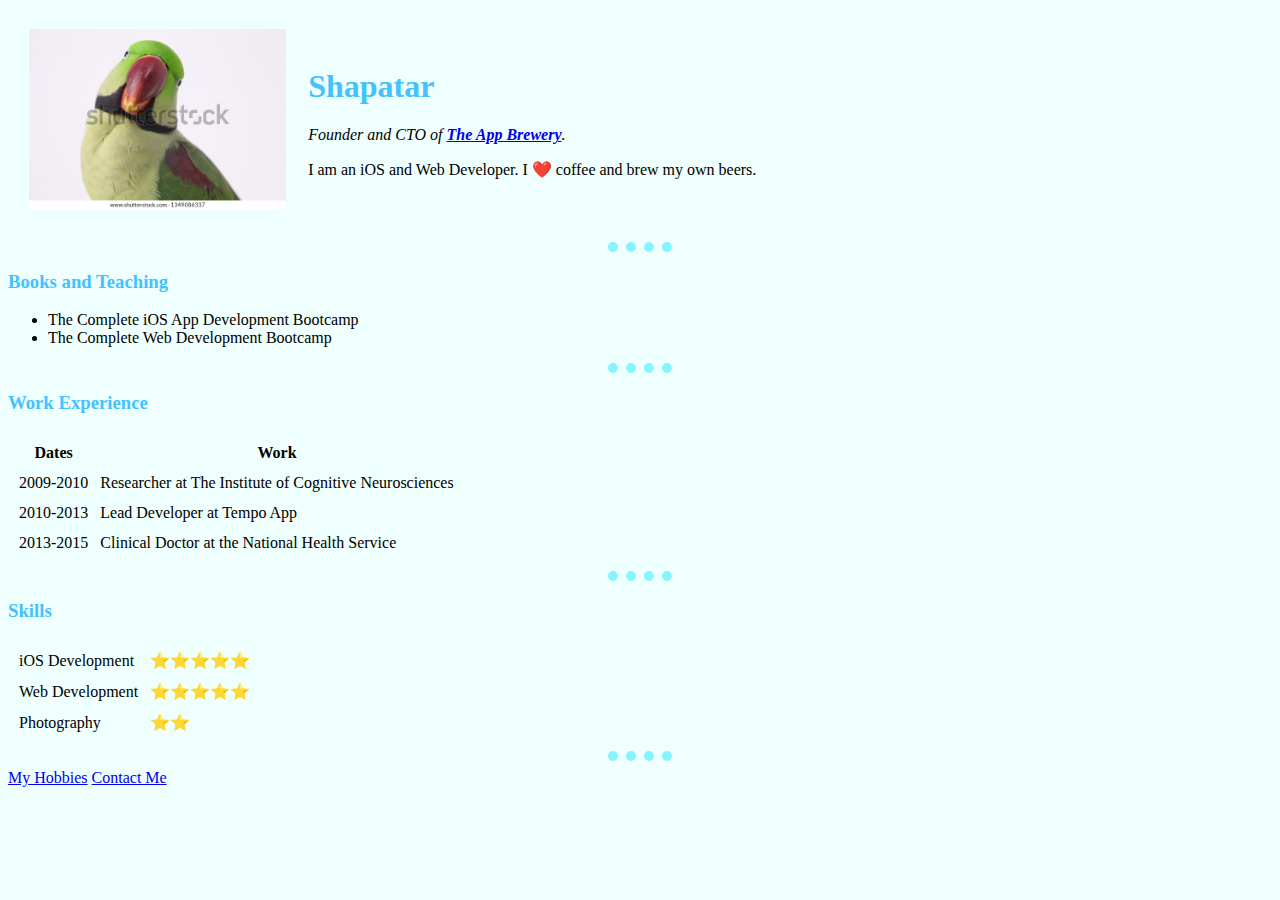
<file: index.html>
<!DOCTYPE html>
<html>
  <head>
    <meta charset="utf-8">
    <title>Shapatar's Personal Site</title>
    <link rel="stylesheet" href="css/styles.css">
  </head>

  <body>
    <table cellspacing="20">
      <tr>
        <td><img src="images/parrot.webp" alt="shapatar's profile picture"></td>
        <td><h1>Shapatar</h1>
        <p><em>Founder and CTO of <strong><a href="https://www.appbrewery.co/">The App Brewery</a></strong>.</em></p>
        <p>I am an iOS and Web Developer. I ❤️ coffee and brew my own beers.</p></td>
      </tr>
    </table>
    <hr>
    <h3>Books and Teaching</h3>
    <ul>
      <li>The Complete iOS App Development Bootcamp</li>
      <li>The Complete Web Development Bootcamp</li>
    </ul>
    <hr>
    <h3>Work Experience</h3>
    <table cellspacing="10">
      <thead>
        <tr>
          <th>Dates</th>
          <th>Work</th>
        </tr>
      </thead>
      <tbody>
        <tr>
          <td>2009-2010</td>
          <td>Researcher at The Institute of Cognitive Neurosciences</td>
        </tr>
        <tr>
          <td>2010-2013</td>
          <td>Lead Developer at Tempo App</td>
        </tr>
        <tr>
          <td>2013-2015</td>
          <td>Clinical Doctor at the National Health Service</td>
        </tr>
      </tbody>
    </table>
    <hr>
    <h3>Skills</h3>
    <table cellspacing="10">
      <tr>
        <td>iOS Development</td>
        <td>⭐️⭐️⭐️⭐️⭐️</td>
      </tr>
      <tr>
        <td>Web Development</td>
        <td>⭐️⭐️⭐️⭐️⭐️</td>
      </tr>
      <tr>
        <td>Photography</td>
        <td>⭐️⭐️</td>
      </tr>
    </table>
    <hr>
    <a href="hobbies.html">My Hobbies</a>
    <a href="contact.html">Contact Me</a>
  </body>
</html>
</file>
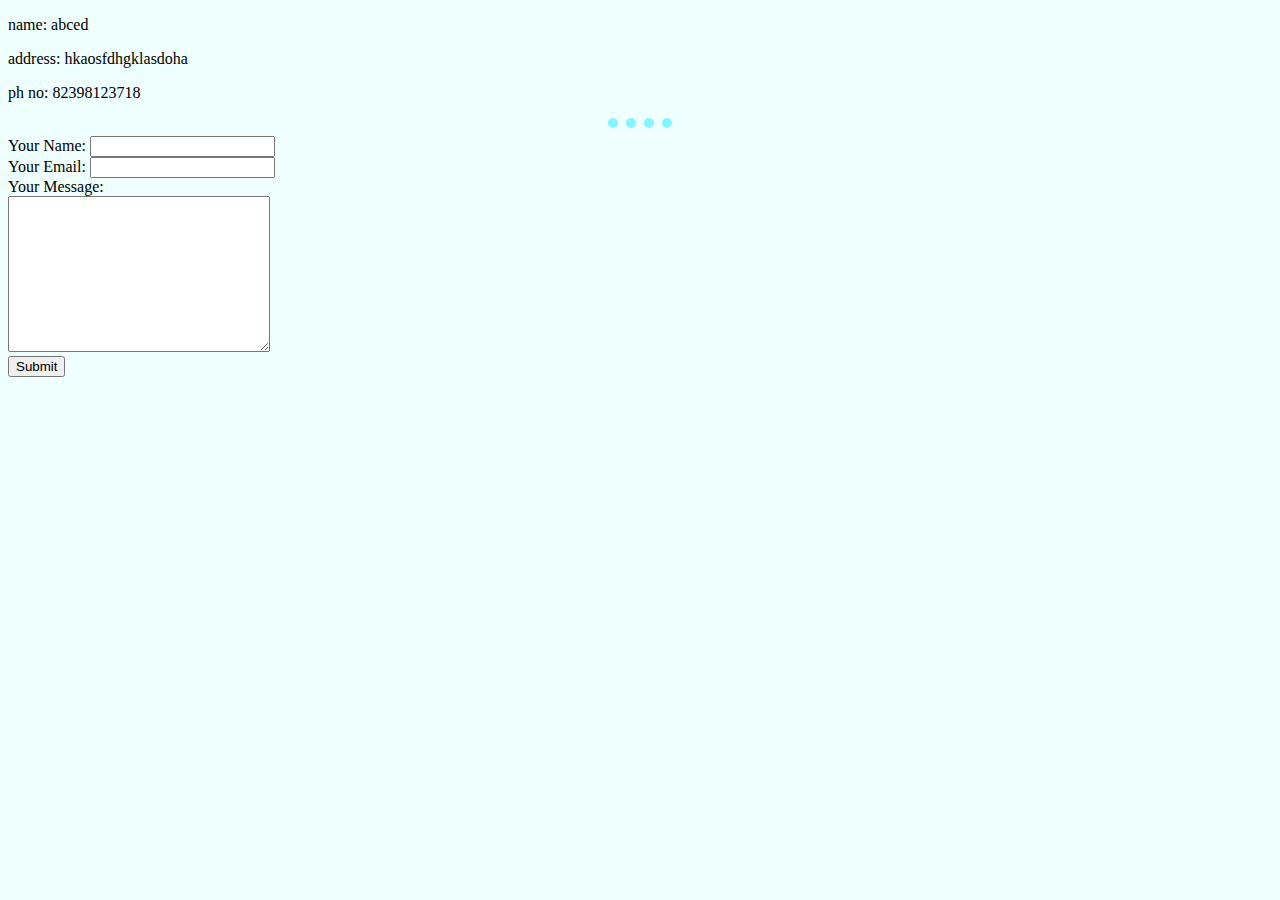
<file: contact.html>
<!DOCTYPE html>
<html lang="en" dir="ltr">
  <head>
    <meta charset="utf-8">
    <title>Contact me</title>
    <link rel="stylesheet" href="css/styles.css">
  </head>
  <body>
    <p>name: abced</p>
    <p>address: hkaosfdhgklasdoha</p>
    <p>ph no: 82398123718</p>
    <hr>
    <form class="" action="mailto:serveronthego@gmail.com" method="post">
      <label for="">Your Name: </label>
      <input type="text" name="" value=""><br>
      <label>Your Email: </label>
      <input type="email" name="" value=""><br>
      <label>Your Message: </label><br>
      <textarea name="name" rows="10" cols="30"></textarea><br>
      <input type="submit" name="">
    </form>
  </body>
</html>
</file>
<file: css/styles.css>
body {
  background-color: #EFFFFD;
}
hr {
  border-style: none;
  border-top-style: dotted;
  border-width: 10px;
  width: 5%;
  border-color: #85F4FF;
}
img {
  height: 180px;
}
h1, h3 {
  color: #42C2FF;
  font-family: magneto;
}
</file>
